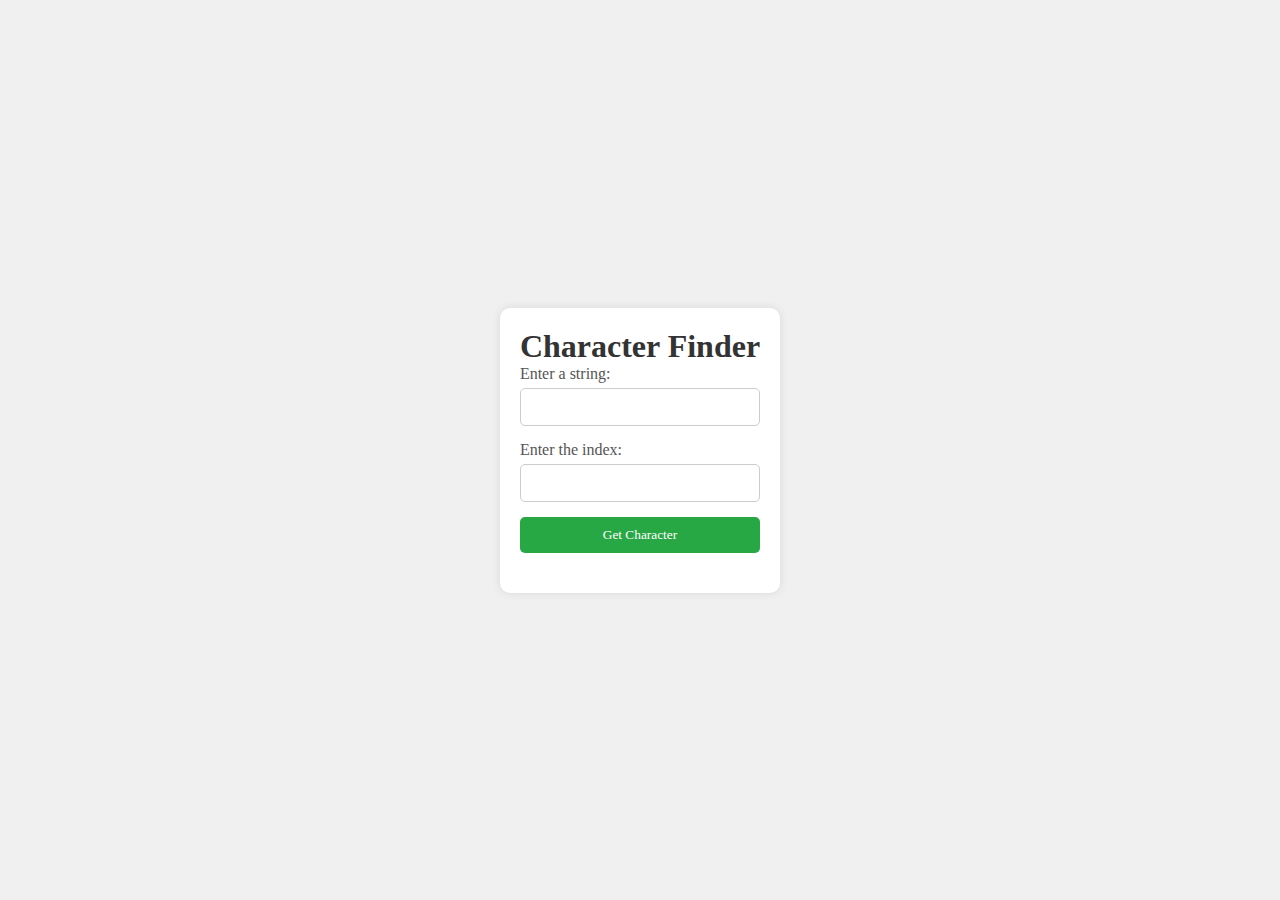
<file: index.html>
<!DOCTYPE html>
<html lang="en">
  <head>
    <meta charset="UTF-8" />
    <meta name="viewport" content="width=device-width, initial-scale=1.0" />
    <title>Document</title>
    <link rel="stylesheet" href="style.css" />
  </head>
  <body>
    <div class="container">
      <h1>Character Finder</h1>
      <form id="charForm">
        <label for="inputString">Enter a string:</label>
        <input type="text" id="inputString" required />

        <label for="index">Enter the index:</label>
        <input type="number" id="index" required />

        <button type="submit">Get Character</button>
      </form>
      <div id="result"></div>
    </div>
    <script src="script.js"></script>
  </body>
</html>
</file>
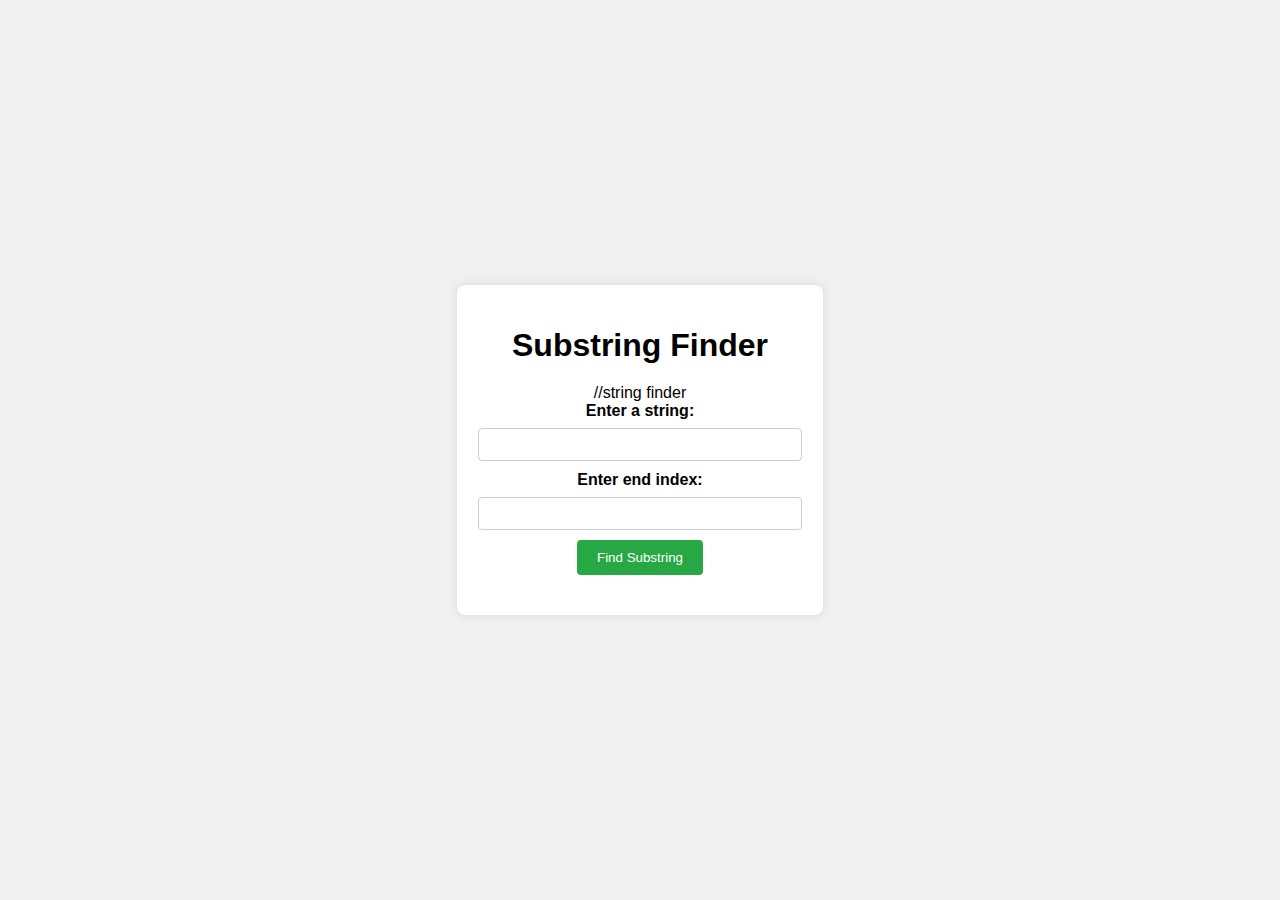
<file: program2.html>
<!DOCTYPE html>
<html lang="en">
<head>
    <meta charset="UTF-8">
    <meta name="viewport" content="width=device-width, initial-scale=1.0">
    <title>Substring Finder</title>
    <link rel="stylesheet" href="styles2.css">
</head>
<body>
    <div class="container">
        <h1>Substring Finder</h1> //string finder
        <form id="substringForm">
            <label for="inputString">Enter a string:</label>
            <input type="text" id="inputString" required>
            
            <label for="endIndex">Enter end index:</label>
            <input type="number" id="endIndex" required>
            
            <button type="submit">Find Substring</button>
        </form>
        
        <div id="resultContainer">
            <h2>Result:</h2>
            <p id="result"></p>
        </div>
    </div>

    <script src="script2.js"></script>
</body>
</html>
</file>
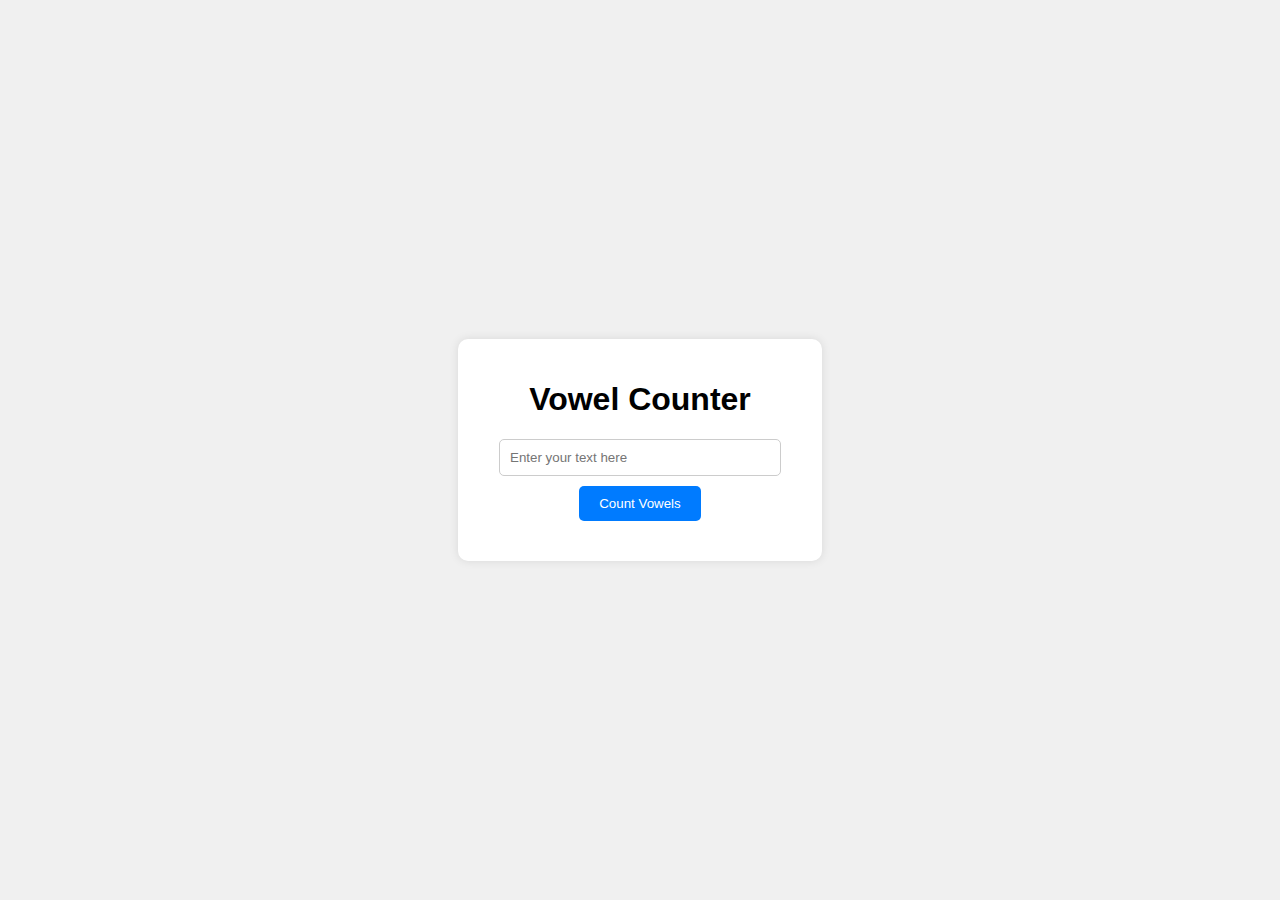
<file: vowel.html>
<!DOCTYPE html>
<html lang="en">
<head>
    <meta charset="UTF-8">
    <meta name="viewport" content="width=device-width, initial-scale=1.0">
    <title>Vowel Counter</title>
    <link rel="stylesheet" href="stylesvowel.css">
</head>
<body>
    <div class="container">
        <h1>Vowel Counter</h1>
        <input type="text" id="inputString" placeholder="Enter your text here">
        <button onclick="countVowels()">Count Vowels</button>
        <p id="result"></p>
    </div>
    <script src="scriptvowel.js"></script>
</body>
</html>
</file>
<file: style.css>
*{
    margin: 0;
    padding: 0;
    box-sizing: border-box;
    font-family: gilroy;
}
html,body{
    height: 100%;
    width: 100%;
}
body {
    background-color: #f0f0f0;
    display: flex;
    justify-content: center;
    align-items: center;
    height: 100vh;
    margin: 0;
}

.container {
    background-color: #fff;
    padding: 20px;
    border-radius: 10px;
    box-shadow: 0 0 10px rgba(0, 0, 0, 0.1);
}

h1 {
    text-align: center;
    color: #333;
}

form {
    display: flex;
    flex-direction: column;
}

label {
    margin-bottom: 5px;
    color: #555;
}

input {
    margin-bottom: 15px;
    padding: 10px;
    border: 1px solid #ccc;
    border-radius: 5px;
}

button {
    padding: 10px;
    background-color: #28a745;
    color: #fff;
    border: none;
    border-radius: 5px;
    cursor: pointer;
}

button:hover {
    background-color: #218838;
}

#result {
    margin-top: 20px;
    font-size: 1.2em;
    color: #333;
}
</file>
<file: styles2.css>
body {
    font-family: Arial, sans-serif;
    background-color: #f0f0f0;
    margin: 0;
    padding: 0;
    display: flex;
    justify-content: center;
    align-items: center;
    height: 100vh;
}

.container {
    background-color: #fff;
    padding: 20px;
    border-radius: 8px;
    box-shadow: 0 0 10px rgba(0, 0, 0, 0.1);
    text-align: center;
}

h1 {
    margin-bottom: 20px;
}

form {
    margin-bottom: 20px;
}

label {
    display: block;
    margin-bottom: 8px;
    font-weight: bold;
}

input[type="text"], input[type="number"] {
    width: calc(100% - 20px);
    padding: 8px;
    margin-bottom: 10px;
    border: 1px solid #ccc;
    border-radius: 4px;
}

button {
    padding: 10px 20px;
    background-color: #28a745;
    color: #fff;
    border: none;
    border-radius: 4px;
    cursor: pointer;
}

button:hover {
    background-color: #218838;
}

#resultContainer {
    display: none;
}

#resultContainer h2 {
    margin: 0;
}

#resultContainer p {
    background-color: #f8f9fa;
    padding: 10px;
    border-radius: 4px;
    border: 1px solid #ced4da;
}
</file>
<file: stylesvowel.css>
body {
    font-family: Arial, sans-serif;
    display: flex;
    justify-content: center;
    align-items: center;
    height: 100vh;
    background-color: #f0f0f0;
    margin: 0;
}

.container {
    text-align: center;
    background-color: #fff;
    padding: 20px;
    border-radius: 10px;
    box-shadow: 0 0 10px rgba(0, 0, 0, 0.1);
}

input[type="text"] {
    padding: 10px;
    width: 80%;
    margin-bottom: 10px;
    border: 1px solid #ccc;
    border-radius: 5px;
}

button {
    padding: 10px 20px;
    border: none;
    background-color: #007bff;
    color: white;
    border-radius: 5px;
    cursor: pointer;
}

button:hover {
    background-color: #0056b3;
}

#result {
    margin-top: 20px;
    font-size: 18px;
    color: #333;
}
</file>
